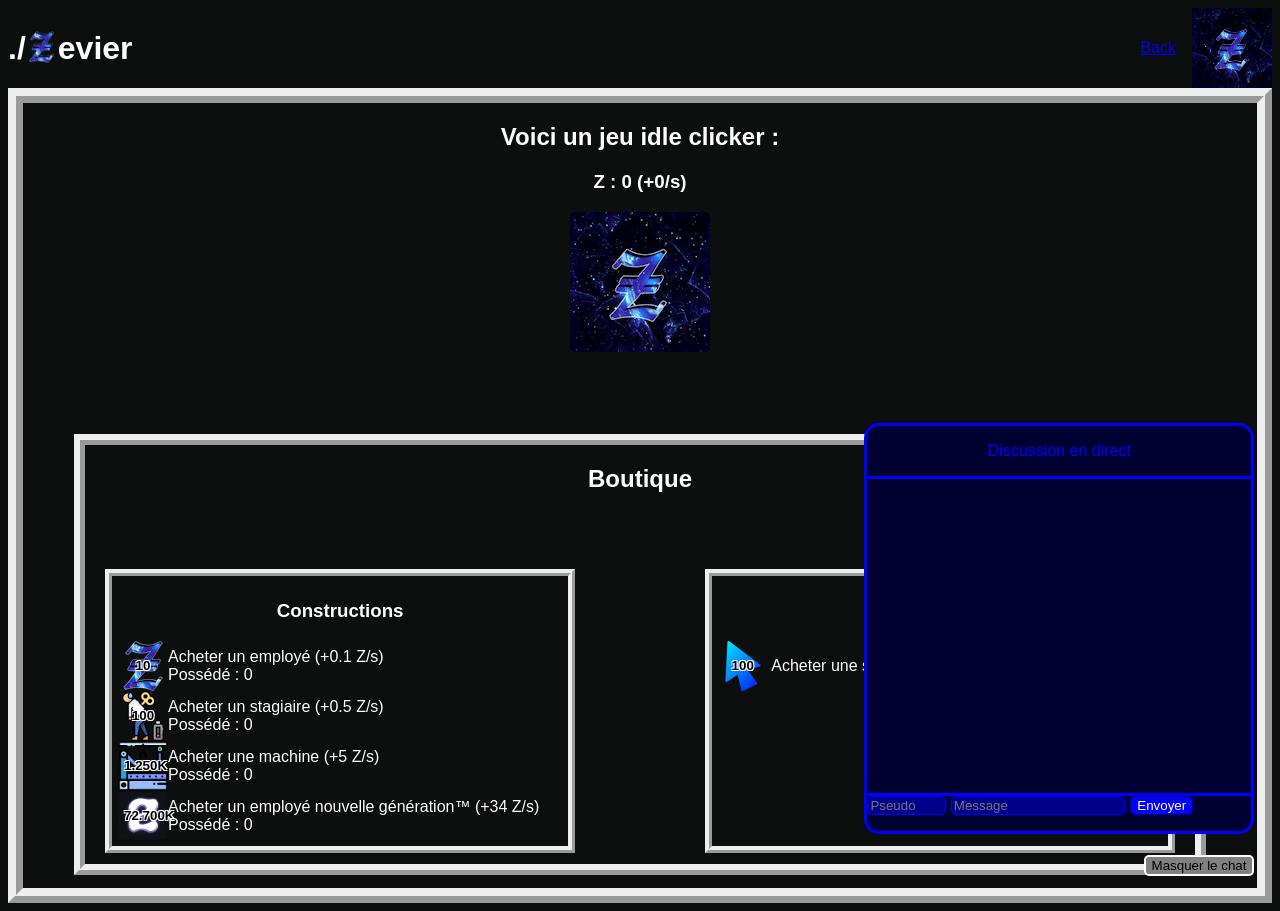
<file: projects/Clicker/index.html>
<!DOCTYPE html>
<html lang="fr">
    <head>
        <link rel="icon" type="image/png" sizes="16x16" href="../../images/logo.png">
        <link rel="stylesheet" href="ressources/style.css?v=3.3">
        <link rel="stylesheet" href="../../ressources/style.css?v=1.5">
        <meta charset="UTF-8">
        <meta http-equiv="X-UA-Compatible" content="IE=edge">
        <meta name="viewport" content="width=device-width, initial-scale=1.0">
        <title>Zevier</title>
        <script>console.info("T'utilises inspecter sérieux ?");</script>
    </head>
    <body>
        <div style="display: flex; justify-content: space-between; align-items: center;">
            <h1>./<img src="../../images/boldlogo.png" title="Z" style="height: 1em; vertical-align: -0.15em;">evier</h1>
            <div style="display: flex; align-items: center; gap: 1em;">
                <a href="../../">Back</a>
                <img src="../../images/logo.png" title="logo" style="height: 5em;">
            </div>
        </div>
        <div id="clickergame">
        <div id="clicker">
            <h2>Voici un jeu idle clicker :</h2>
        </div>
        <h3 style="text-align: center;">Z : <span id="clickernb">0</span> (+<span id="clickernbs">0</span>/s)</h3>
        <div id="clickerb">
            <button id="clickerbutton" onclick="Clicker()"></button>
        </div>
        <br>
        <div id="shopt">
            <h2 id="boutik">Boutique</h2>
                <div id="shop">
                    <div id="buildings">
                        <h3 id="buildtitle">Constructions</h3>
                        <div id="esclcontainer" onclick="Buy('escl', 'items')">
                            <button  id="escl"><span id="esclco">10</span></button>
                            <label for="escl">Acheter un employé (+<span id="gescl">0.1</span> Z/s)<br>Possédé : <span id="pescl">0</span></label>
                        </div>
                        <div id="stagcontainer" onclick="Buy('stag', 'items')">
                            <button  id="stag"><span id="stagco">100</span></button>
                            <label for="stag">Acheter un stagiaire (+<span id="gstag">0.5</span> Z/s)<br>Possédé : <span id="pstag">0</span></label>
                        </div>
                        <div id="machcontainer" onclick="Buy('mach', 'items')">
                            <button  id="mach"><span id="machco">1.250K</span></button>
                            <label for="mach">Acheter une machine (+<span id="gmach">5</span> Z/s)<br>Possédé : <span id="pmach">0</span></label>
                        </div>
                        <div id="newgencontainer" onclick="Buy('newgen', 'items')">
                            <button  id="newgen"><span id="newgenco">72.700K</span></button>
                            <label for="newgen">Acheter un employé nouvelle génération™ (+<span id="gnewgen">34</span> Z/s)<br>Possédé : <span id="pnewgen">0</span></label>
                        </div>
                    </div>
                    <div id="upgrades">
                        <h3 id="uptitle">Améliorations</h3>
                        <div id="dccontainer" onclick="Buy('dc', 'upgrades')" style="display:block">
                            <button id="dc"><span id="dcco">100</span></button>
                            <label for="dc" id="dcl">Acheter une super-souris (+1 Z/clic)</label>
                        </div>
                        <div id="multcontainer" onclick="Buy('mult', 'upgrades')" style="display:none">
                            <button id="mult"><span id="multco">1200</span></button>
                            <label for="mult" id="multl">Acheter une deuxième souris (×2 Z/clic)</label>
                        </div>
                        <div id="mousecontainer" onclick="Buy('mouse', 'upgrades')" style="display:none">
                            <button id="mouse"><span id="mouseco">200K</span></button>
                            <label for="mouse" id="mousel">Acheter une souris (l'animal) (+1% de vos Z/s par clic)</label>
                        </div>
                        <div id="foucontainer" onclick="Buy('fou', 'upgrades')" style="display:none">
                            <button id="fou"><span id="fouco">500</span></button>
                            <label for="fou" id="foul">Acheter une augmentation (+0.1 Z/s par escl- employé)</label>
                        </div>
                        <div id="survcontainer" onclick="Buy('surv', 'upgrades')" style="display:none">
                            <button id="surv"><span id="survco">2000</span></button>
                            <label for="surv" id="survl">Acheter un accompagnateur personnalisé (+0.5 Z/s par stagiaire)</label>
                        </div>
                        <div id="techcontainer" onclick="Buy('tech', 'upgrades')" style="display:none">
                            <button id="tech"><span id="techco">60K</span></button>
                            <label for="tech" id="techl">Acheter un technicien très qualifié (+5 Z/s par machine)</label>
                        </div>
                        <div id="aicontainer" onclick="Buy('ai', 'upgrades')" style="display:none">
                            <button id="ai"><span id="aico">1.3M</span></button>
                            <label for="ai" id="ail">Acheter le nouveau modèle d'IA générative (+34 Z/s par employé nouvelle génération™)</label>
                        </div>
                    </div>
                </div>
            </div>
        </div>

        <!-- BOUTON POUR MASQUER / AFFICHER LE CHAT -->
        <button onclick="toggleChat()" id="toggleChat" style="background-color: grey;">Masquer le chat</button>
        <div class="chatbox" id="chatbox" style="height: 45%;">
            <div class="chattitle" id="chattitle">
                <p>Discussion en direct</p>
            </div>
            <div class="chatcontent" id="chatcontent" style="padding: 3px;">
                <p><span id="chat"></span></p>
            </div>
            <div class="chatinput" id="chatinput">
                <input
                    type="text"
                    id="author"
                    class="messageinput"
                    required
                    minlength="1"
                    maxlength="16"
                    placeholder="Pseudo"
                    size="8"
                    enterkeyhint="next"
                />
                <input
                    type="text"
                    id="content"
                    class="messageinput"
                    required
                    minlength="1"
                    maxlength="200"
                    placeholder="Message"
                    size="20"
                    enterkeyhint="send"

                />
                <button onclick="sendmessage()" class="sendbutton">Envoyer</button>
                <p><span id="chaterror"></span></p>
            </div>
            <script src="../../scripts/socketio.js"></script>
            <script src="../../scripts/toggleChat.js?v=0.2"></script>
            <script src="../../scripts/chat.js?v=4.9"></script>
        </div>
        <script src="scripts/decimal.js"></script>
        <script src="scripts/clicker.js?v=4.95"></script>
    </body>
</html>
</file>
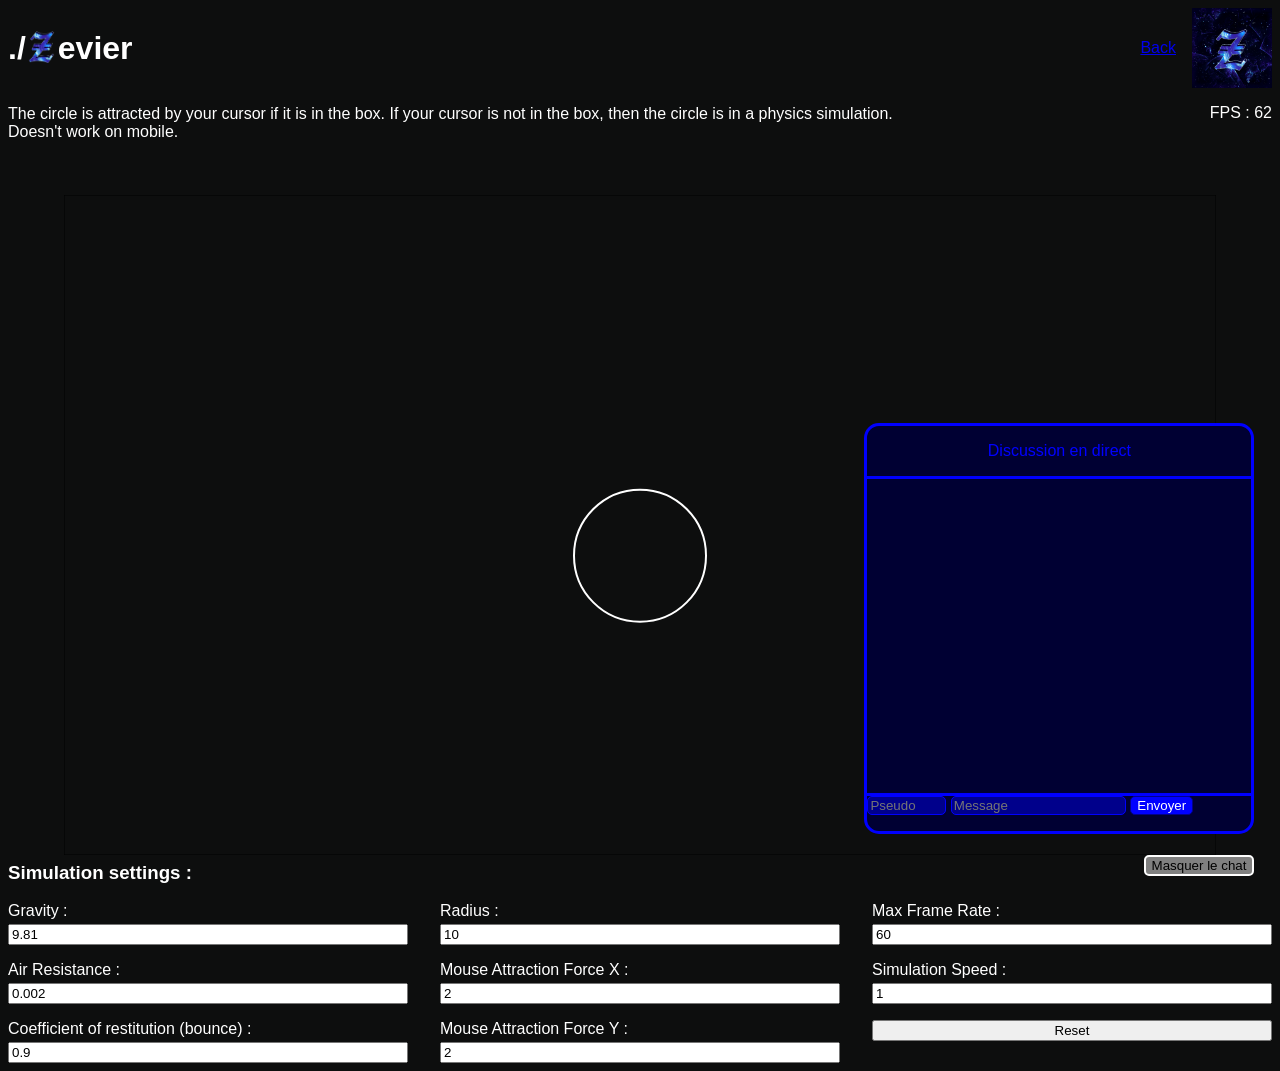
<file: projects/Physics Simulation/index.html>
<!DOCTYPE html>
<html lang="fr">
    <head>
        <link rel="icon" type="image/png" sizes="16x16" href="../../images/logo.png">
        <link rel="stylesheet" href="../../ressources/style.css?v=1.5">
        <link rel="stylesheet" href="ressources/style.css?v=2.0">
        <meta charset="UTF-8">
        <meta http-equiv="X-UA-Compatible" content="IE=edge">
        <meta name="viewport" content="width=device-width, initial-scale=1.0">
        <title>Zevier</title>
        <script>console.info("T'utilises inspecter sérieux ?");</script>
    </head>
    <body>
        <div style="display: flex; justify-content: space-between; align-items: center;">
            <h1>./<img src="../../images/boldlogo.png" title="Z" style="height: 1em; vertical-align: -0.15em;">evier</h1>
            <div style="display: flex; align-items: center; gap: 1em;">
                <a href="../../">Back</a>
                <img src="../../images/logo.png" title="logo" style="height: 5em;">
            </div>
        </div>
        <div style="display: flex; justify-content: space-between; align-items: center;">
        <p style="height: 1em; vertical-align: -0.15em;">The circle is attracted by your cursor if it is in the box. If your cursor is not in the box, then the circle is in a physics simulation.<br>Doesn't work on mobile.</p>
            <div style="display: flex; align-items: center; gap: 1em;">
                <p>FPS : <span id="fps">60</span></p>
            </div>
        </div>
        <div id="sim">
            <canvas id="canvas1" width="200" height="200"></canvas>
        </div>
        <h3>Simulation settings :</h3>
        <div id="controls">
            <div class="column">
                <div class="control">
                    <label for="gravity">Gravity :</label>
                    <input oninput="getValue('gravity')" type="number" value="9.81" id="gravity">
                </div>
                <div class="control">
                    <label for="air">Air Resistance :</label>
                    <input oninput="getValue('air')" type="number" value="0.002" id="air">
                </div>
                <div class="control">
                    <label for="b">Coefficient of restitution (bounce) :</label>
                    <input oninput="getValue('b')" type="number" value="0.9" id="b">
                </div>
            </div>

            <div class="column">
                <div class="control">
                    <label for="rad">Radius :</label>
                    <input oninput="getValue('rad')" type="number" value="10" id="rad">
                </div>
                <div class="control">
                    <label for="mousex">Mouse Attraction Force X :</label>
                    <input oninput="getValue('mousex')" type="number" value="2" id="mousex">
                </div>
                <div class="control">
                    <label for="mousey">Mouse Attraction Force Y :</label>
                    <input oninput="getValue('mousey')" type="number" value="2" id="mousey">
                </div>
            </div>

            <div class="column">
                <div class="control">
                    <label for="fr">Max Frame Rate :</label>
                    <input oninput="getValue('fr')" type="number" value="60" id="fr">
                </div>
                <div class="control">
                    <label for="sp">Simulation Speed :</label>
                    <input oninput="getValue('sp')" type="number" value="1" id="sp">
                </div>
                <!-- <div class="control">
                    <label for="force">See Forces :</label>
                    <input oninput="getValue('force')" type="checkbox" id="force">
                </div> -->
                <div class="control">
                    <button onclick="reset()">Reset</button>
                </div>
            </div>
        </div>

        <!-- BOUTON POUR MASQUER / AFFICHER LE CHAT -->
        <button onclick="toggleChat()" id="toggleChat" style="background-color: grey;">Masquer le chat</button>
        <div class="chatbox" id="chatbox" style="height: 45%;">
            <div class="chattitle" id="chattitle">
                <p>Discussion en direct</p>
            </div>
            <div class="chatcontent" id="chatcontent" style="padding: 3px;">
                <p><span id="chat"></span></p>
            </div>
            <div class="chatinput" id="chatinput">
                <input
                    type="text"
                    id="author"
                    class="messageinput"
                    required
                    minlength="1"
                    maxlength="16"
                    placeholder="Pseudo"
                    size="8"
                    enterkeyhint="next"
                />
                <input
                    type="text"
                    id="content"
                    class="messageinput"
                    required
                    minlength="1"
                    maxlength="200"
                    placeholder="Message"
                    size="20"
                    enterkeyhint="send"
                />
                <button onclick="sendmessage()" class="sendbutton">Envoyer</button>
                <p><span id="chaterror"></span></p>
            </div>
            <script src="../../scripts/socketio.js"></script>
            <script src="../../scripts/toggleChat.js?v=0.2"></script>
            <script src="../../scripts/chat.js?v=4.9"></script>
        </div>
        <script src="scripts/physics.js?v=0.221"></script>
    </body>
</html>
</file>
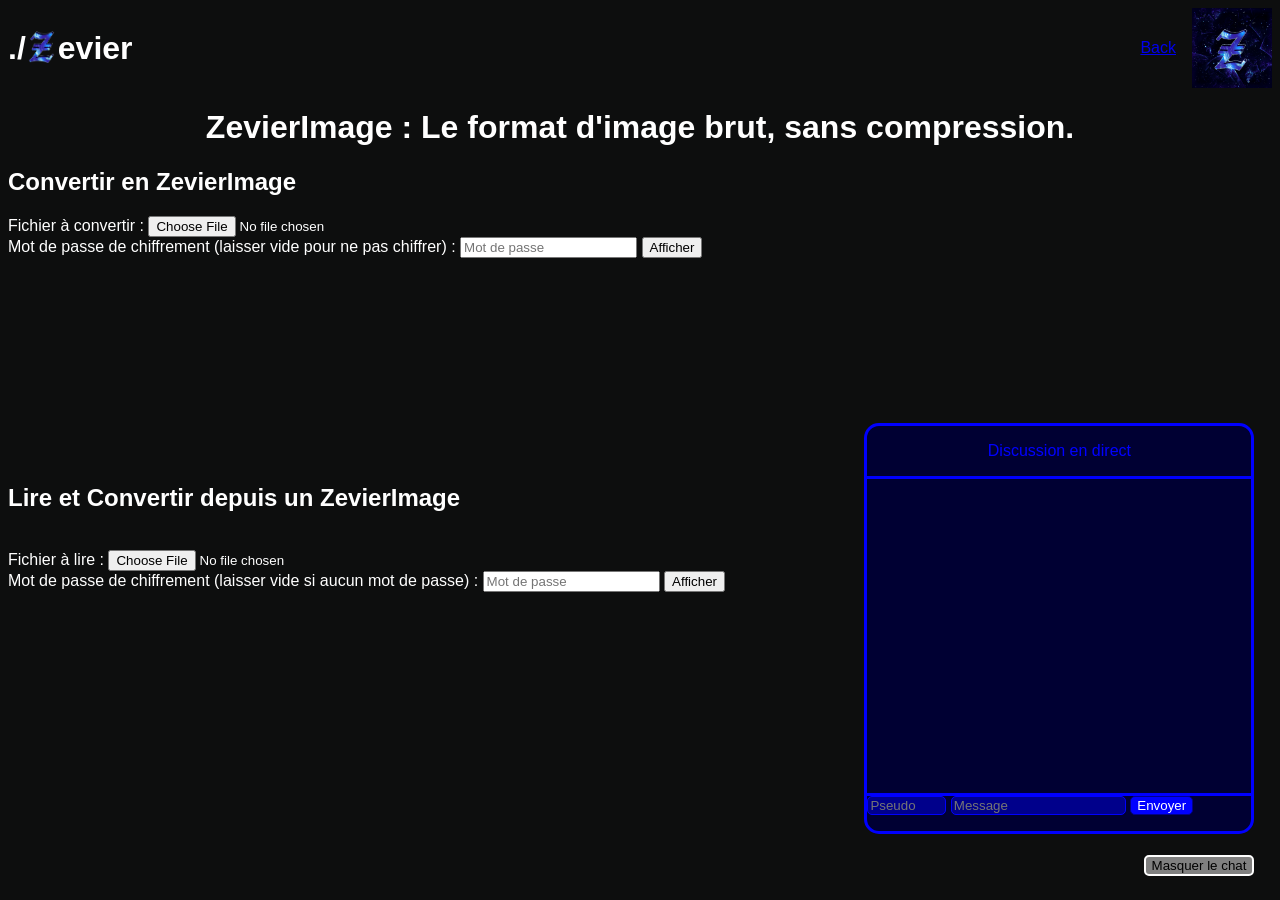
<file: projects/ZevierImage/index.html>
<!DOCTYPE html>
<html lang="fr">
    <head>
        <link rel="icon" type="image/png" sizes="16x16" href="../../images/logo.png">
        <link rel="stylesheet" href="../../ressources/style.css?v=1.5">
        <meta charset="UTF-8">
        <meta http-equiv="X-UA-Compatible" content="IE=edge">
        <meta name="viewport" content="width=device-width, initial-scale=1.0">
        <title>ZevierImage</title>
        <script>console.info("T'utilises inspecter sérieux ?");</script>
    </head>
    <body>
        <div style="display: flex; justify-content: space-between; align-items: center;">
            <h1>./<img src="../../images/boldlogo.png" title="Z" style="height: 1em; vertical-align: -0.15em;">evier</h1>
            <div style="display: flex; align-items: center; gap: 1em;">
                <a href="../../">Back</a>
                <img src="../../images/logo.png" title="logo" style="height: 5em;">
            </div>
        </div>
        
        <h1>ZevierImage : Le format d'image brut, sans compression.</h1>
        <h2>Convertir en ZevierImage</h2>

        <label for="fileInput">Fichier à convertir : </label>
        <input type="file" id="fileInput" accept="image/*" />
        <br>
        <label for="cryptKeyInput">Mot de passe de chiffrement (laisser vide pour ne pas chiffrer) : </label>
        <input type="password" id="cryptKeyInput" placeholder="Mot de passe" size="20">
        <button id="cryptKeyInputtoggleBtn" style="display: inline;">Afficher</button>
        <br>
        <canvas id="canvas"></canvas>
        <br>
        <p><span id="convertStatus"></span></p>
        <button id="convertButton">Convertir</button>
        <button id="downloadBtn">Télécharger</button>


        <br><br>
        <h2>Lire et Convertir depuis un ZevierImage</h2>
        <br>
        <label for="fileOutput">Fichier à lire : </label>
        <input type="file" id="fileOutput" accept=".ZevierImage" />
        <br>
        <label for="cryptKeyOutput">Mot de passe de chiffrement (laisser vide si aucun mot de passe) : </label>
        <input type="password" id="cryptKeyOutput" placeholder="Mot de passe" size="20">
        <button id="cryptKeyOutputtoggleBtn" style="display: inline;">Afficher</button>
        <br>
        <canvas id="outputCanvas"></canvas>
        <br>
        <p><span id="readStatus"></span></p>
        <button id="readButton">Lire</button>
        <button id="downloadOutputBtn">Télécharger (PNG)</button>

        <script src="./scripts/code.js?v=2.2"></script>
        <script src="./scripts/decode.js?v=2.2"></script>



        <!-- BOUTON POUR MASQUER / AFFICHER LE CHAT -->
        <button onclick="toggleChat()" id="toggleChat" style="background-color: grey;">Masquer le chat</button>
        <div class="chatbox" id="chatbox" style="height: 45%;">
            <div class="chattitle" id="chattitle">
                <p>Discussion en direct</p>
            </div>
            <div class="chatcontent" id="chatcontent" style="padding: 3px;">
                <p><span id="chat"></span></p>
            </div>
            <div class="chatinput" id="chatinput">
                <input
                    type="text"
                    id="author"
                    class="messageinput"
                    required
                    minlength="1"
                    maxlength="16"
                    placeholder="Pseudo"
                    size="8"
                    enterkeyhint="next"
                />
                <input
                    type="text"
                    id="content"
                    class="messageinput"
                    required
                    minlength="1"
                    maxlength="200"
                    placeholder="Message"
                    size="20"
                    enterkeyhint="send"
                />
                <button onclick="sendmessage()" class="sendbutton">Envoyer</button>
                <p><span id="chaterror"></span></p>
            </div>
            <script src="../../scripts/socketio.js"></script>
            <script src="../../scripts/toggleChat.js?v=0.2"></script>
            <script src="../../scripts/chat.js?v=4.9"></script>
    </body>
</html>
</file>
<file: projects/Clicker/ressources/style.css>
button{
    outline: none;
    border: none;
    border-radius: 5px;
}

#shopt{
    border: 3mm ridge;
    position: relative;
    margin:5% auto 0;
    margin-bottom: 1%;
    width: 90%;
}

#clickergame {
    border: 4mm ridge;
}

#dc, #escl, #stag, #fou, #mach, #mult, #surv, #tech, #mouse, #ai, #newgen{
    font-weight: bold;
    color: black;
    text-shadow:
    1px 1px 0 white,
    -1px 1px 0 white,
    -1px -1px 0 white,
    1px -1px 0 white;
    height:50px;
    width: 50px;
}

#esclcontainer, #stagcontainer, #dccontainer, #foucontainer, #machcontainer, #multcontainer, #survcontainer, #techcontainer, #mousecontainer, #aicontainer, #newgencontainer{
    display: flex;
    flex-direction: row;
    align-items: center;
}

#clickerb{
    text-align: center;
}

#escl{
    background: url('Pdp V2 Z.png');
}

#stag{
    background: url('stagiaire.png');
}

#fou{
    background: url('fou.png');
}

#dc{
    background: url('mouse.png');
}

#mach{
    background: url('mach.png');
    background-size: contain;
}

#newgen{
    background: url('newgen.png');
    background-size: contain;
}

#mult{
    background: url('mult.png');
    background-size: contain;
}

#surv{
    background: url('surv.png');
    background-size: contain;
}

#tech{
    background: url('tech.png');
    background-size: contain;
}

#mouse{
    background: url('pointing\ device.png');
    background-size: contain;
}

#ai{
    background: url('ai.png');
    background-size: contain;
}


#clickerbutton{
    background: url('Pdp v2.png');
    height:140px;
    width:140px;
}

#boutik{
    text-align: center;
    vertical-align: middle;
}

#shop{
    display: flex;
    flex-direction: row;
}

#buildings{
    border: 2mm ridge;
    position: relative;
    margin:5% auto 0;
    right:2%;
    margin-bottom: 1%;
    width: 40%;
    padding: 0.5%;
}

#upgrades{
    border: 2mm ridge;
    position: relative;
    margin:5% auto 0;
    margin-bottom: 1%;
    left:2%;
    width: 40%;
    padding: 0.5%;
}

#uptitle, #buildtitle {
    text-align: center;
}

#clicker{
    text-align: center;
}
</file>
<file: ressources/style.css>
body{
    background-color: #0D0E0E;
    font-family: Arial, Helvetica, sans-serif;
    color: white;
}

h1{
    text-align: center;
}

.chatbox {
    position:fixed;
    top: 47%;
    right: 2%;
    background-color: #000033;
    border: solid blue;
    color: blue;
    width: 30%;
    flex-direction: column;
    display: flex;
    border-radius: 15px;
}

@media (max-width: 768px) {
    .chatbox {
        width: 50%;
    }
}

.chattitle{
    text-align: center;
    border-bottom: solid blue;
}

.chatcontent::-webkit-scrollbar {
    width: 10px;
}

.chatcontent::-webkit-scrollbar-thumb {
    background: blue;
    border-radius: 5px;
}

.chatcontent::-webkit-scrollbar-track {
    background: darkblue;
}

@supports not selector(::-webkit-scrollbar) {
    .chatcontent {
        scrollbar-width: thin;
        scrollbar-color: blue darkblue;
    }
}

.chatcontent{
    text-align: left;
    overflow-y: scroll;
    border-color: black;
    flex-grow: 1;
    white-space: normal;
    word-wrap: break-word;
    overflow-wrap: break-word;
}

.chatinput{
    border-top: solid blue;
}

.messageinput{
    outline: none;
    border: solid blue;
    color: white;
    background-color: darkblue;
    border-radius: 5px;
    border-width: 1px;
}

.sendbutton{
    outline: none;
    border: solid darkblue;
    color: white;
    background-color: blue;
    border-radius: 5px;
    border-width: 1px;
}

#chaterror{
    color: red;
}

#toggleChat{
    position: fixed;
    top: 95%;
    right: 2%;
    outline: none;
    border: solid white;
    border-radius: 5px;
    border-width: 2px;
}

.chat-author {
    font-weight: bold;
}

.admin-author {
    color: #ff4d4d;
    font-weight: bold;
}
</file>
<file: projects/Physics Simulation/ressources/style.css>
#controls {
    display: flex;
    gap: 2em;
    justify-content: space-between;
    flex-wrap: wrap;
}

.column {
    display: flex;
    flex-direction: column;
    gap: 1em;
    flex: 1;
    min-width: 150px;
    max-width: 400px;
}

.control {
    display: flex;
    flex-direction: column;
    gap: 0.25em;
}
</file>
